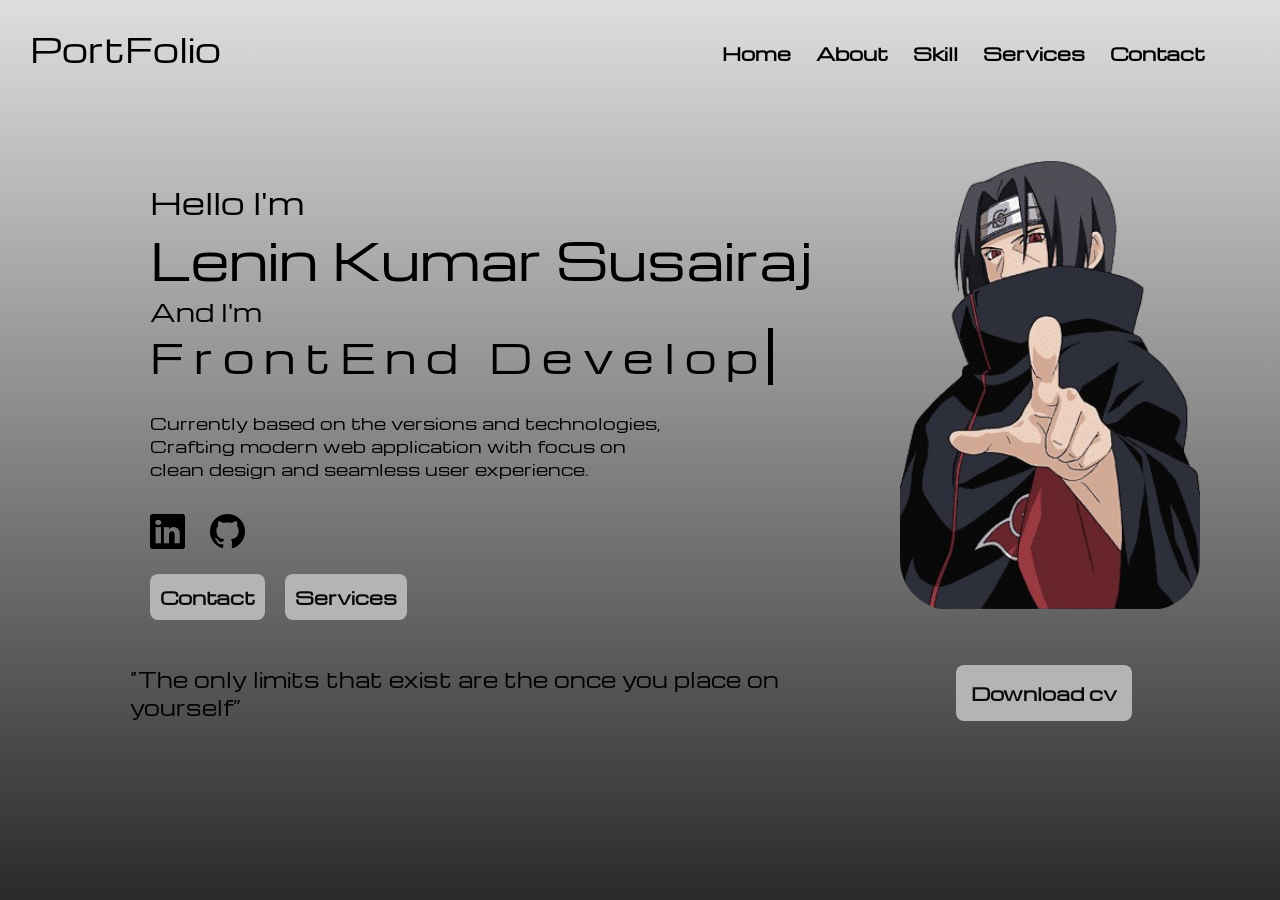
<file: src/index.html>
<!DOCTYPE html>
<html lang="en">

<head>
    <meta charset="UTF-8">
    <meta name="viewport" content="width=device-width, initial-scale=1.0">
    <link rel="stylesheet" href="../styles/index.css">
    <link rel="stylesheet" href="https://cdn.jsdelivr.net/npm/bootstrap-icons@1.13.1/font/bootstrap-icons.min.css">
    <link rel="shortcut icon" href="/images/person-lines-fill.svg" type="image/x-icon">
    <title>Portfolio</title>
    <link rel="preconnect" href="https://fonts.googleapis.com">
    <link rel="preconnect" href="https://fonts.gstatic.com" crossorigin>
    <link href="https://fonts.googleapis.com/css2?family=Alfa+Slab+One&family=Bruno+Ace+SC&family=Michroma&display=swap"
        rel="stylesheet">
</head>

<body>
    <div class="container">
        <nav class="navbar">
            <div class="logo_div">
                <h1 class="logo">PortFolio</h1>
            </div>
            <div class="menu">
                <ul>
                    <li><a href="index.html" class="item">Home</a></li>
                    <li><a href="about.html" class="item">About</a></li>
                    <li><a href="skill.html" class="item">Skill</a></li>
                    <li><a href="services.html" class="item">Services</a></li>
                    <li><a href="contact.html" class="item">Contact</a></li>
                </ul>
            </div>
        </nav>
        <aside>
            
            <div class="details">
                <h2 class="hello">Hello I'm</h1>
                    <h1 class="name">Lenin Kumar Susairaj
                </h2>
                <h2 class="p">And I'm <br><span class="position">FrontEnd Developer...</span></h2>
                <p class="summary">Currently based on the versions and technologies,<br>
                    Crafting modern web application with focus on <br>
                    clean design and seamless user experience.
                </p>
                <div class="links_icons">
                    <a href=""><i class="bi bi-linkedin"></i></a>
                    <a href=""><i class="bi bi-github"></i></a>
                    <a href=""></a>
                </div>
                <div class="contact_services">
                    <a href=""><button class="cs contact">Contact</button></a>
                    <a href=""><button class="cs services">Services</button></a>
                </div>
            </div>
            <div class="img_container"><img class="image" src="/images/itachi_image.png" alt="Invester image"></div>
        </aside>
        <footer>
            <div class="quote">
                <q class="quote_text">The only limits that exist are the once you place on yourself</q>
            </div>
            <div class="cv_download">
                <button class="Download">Download cv</button>
            </div>
        </footer>
    </div>
</body>

</html>
</file>
<file: styles/index.css>
@import url('https://fonts.googleapis.com/css2?family=Alfa+Slab+One&family=Bruno+Ace+SC&family=Michroma&display=swap');

* {
    padding: 0;
    margin: 0;
    box-sizing: border-box;
    font-family: "Michroma", sans-serif;
    font-weight: 400;
    font-style: normal;
    color: black;
}

.container {
    width: 100%;
    height: 100vh;
    background: linear-gradient(#dedede, #2a2a2a);
}

.logo_div {
    width: 40%;
    font-size: 22px;
    margin: 10px 0 0 30px;
}

.menu {
    width: 60%;
}

nav {
    display: flex;
    height: 100px;
    width: 100%;
}

.navbar {
    padding-top: 15px;
}

ul {
    display: flex;
    list-style-type: none;
    padding: 0;
    margin: 0;
    overflow: hidden;
    float: right;
    margin-right: 35px;
    padding: 25px;
}

ul .item {
    padding: 10px 10px 10px 10px;
    text-decoration-line: none;
    font-size: 18px;
    font-weight: 800;
    margin-right: 5px;
    text-decoration: none;

}

.item:hover {
    background-color: rgb(255, 254, 250);
    border-radius: 10px;
    transform: rotateY(360deg);
    transition: 1s;
}

aside {
    display: flex;
    flex-direction: row;
}

.img_container {
    width: 35%;
    
}

.image {
    width: 300px;
    height: 450px;
    object-fit: cover;
    border-radius: 50px;
    margin: 60px 0 0 0;
    cursor: pointer;
    transform-style: preserve-3d;
    transition: transform 0.5s ease;
}

.image:hover {
    transform: rotateX(5deg) rotateY(5deg) scale(1.05);
    box-shadow: 20px 20px 40px rgb(0, 0, 0, 0.3);
}

.details {
    width: 65%;
    margin: 80px 0 0 150px;
}

.hello {
    font-size: 30px;
}

.name {
    font-size: 50px;
}

.position {
    display: inline-block;
    font-size: 40px;
    letter-spacing: 10px;
    border-right: 5px solid black;
    /* cursor visible */
    width: 0;
    /* start hidden */
    white-space: nowrap;
    overflow: hidden;
    animation: typing 3s steps(35, end) forwards,
        /* typewriter effect */
        cursor .5s step-end infinite;
    /* blinking cursor */
}

@keyframes cursor {
    50% {
        border-color: transparent
    }
}

@keyframes typing {
    from {
        width: 0
    }

    to {
        width: 83%
    }
}

.summary {
    margin: 20px 0 10px 0;
}

.links_icons {
    padding: 15px 0 5px 0;
}

.bi {
    font-size: 35px;
    margin-right: 20px;
    cursor: pointer;
}

.contact_services {
    display: flex;
    flex-direction: row;
    padding: 15px 0 5px 0;

}

.cs {
    font-size: 16px;
    margin-right: 20px;
    padding: 10px;
    border-radius: 8px;
    cursor: pointer;
    border: none;
    background-color: rgb(180, 180, 180);
    color: rgb(10, 10, 10);
    font-size: 18px;
    font-weight: 800;

}

.cs:hover {
    background-color: white;
}

footer {
    display: flex;
    justify-content: center;
}

.quote {
    width: 70%;
    margin: 40px 0 0 130px;
}

.quote_text {
    font-size: 20px;
}

.cv_download {
    width: 30%;
    margin: 40px 0 0 70px;
}

.Download {
    font-size: 18px;
    font-weight: 800;
    margin-right: 20px;
    padding: 15px;
    border: none;
    border-radius: 8px;
    cursor: pointer;
    border: none;
    background-color: rgb(180, 180, 180);
    color: rgb(10, 10, 10);
}

.Download:hover {
    background-color: white;

}
</file>
